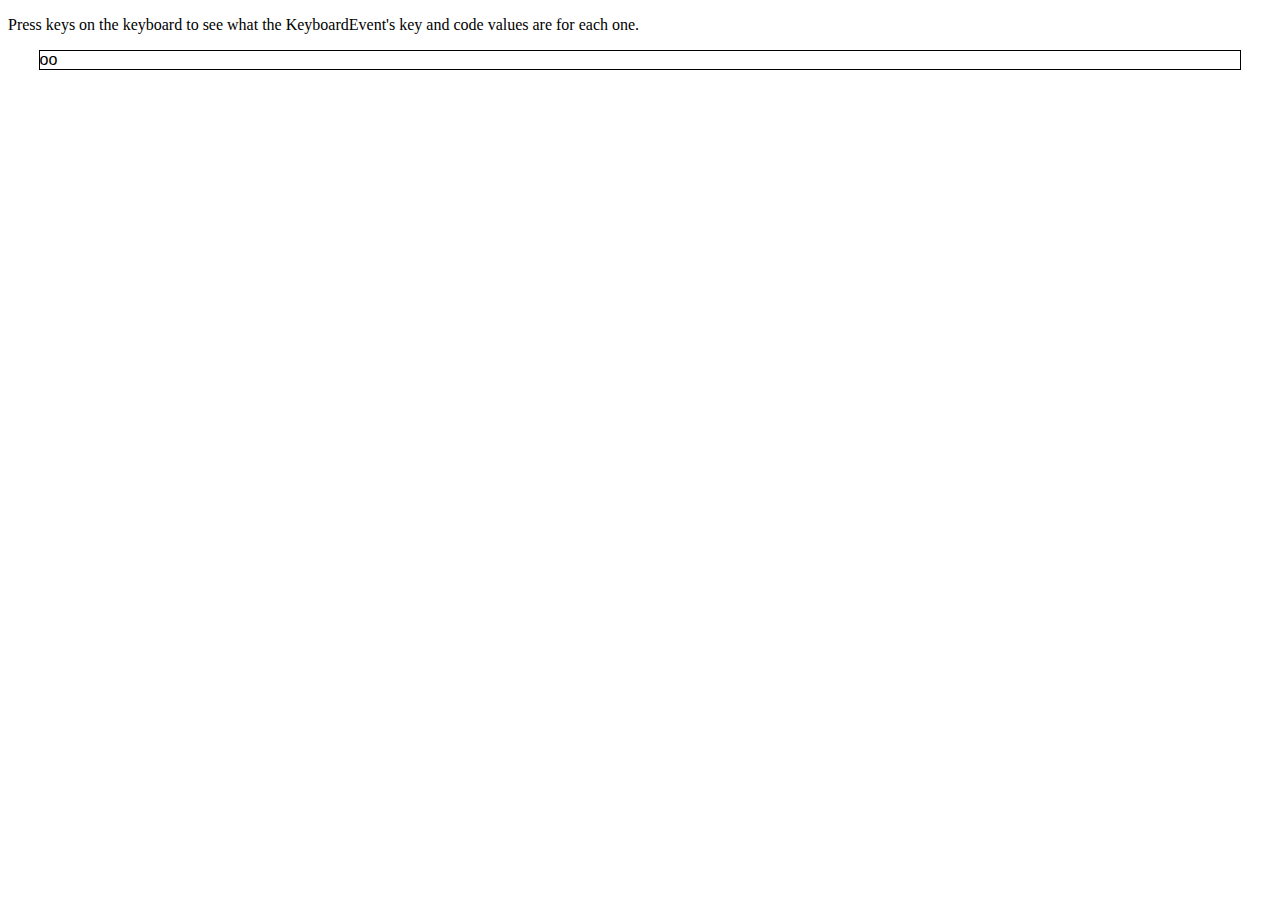
<file: 1.key_code/index.html>
<!DOCTYPE html>
<html lang="en">

<head>
    <meta charset="UTF-8">
    <meta http-equiv="X-UA-Compatible" content="IE=edge">
    <meta name="viewport" content="width=device-width, initial-scale=1.0">
    <script src="https://d3js.org/d3.v7.min.js"></script>
    <script defer src="./index.js"></script>
    <link rel="stylesheet" href="./style.css">
    <title>Document</title>
</head>

<body>
    <p>
        Press keys on the keyboard to see what the KeyboardEvent's key and code values
        are for each one.
    </p>
    <div id="output" tabindex="0">oo</div>
</body>

</html>
</file>
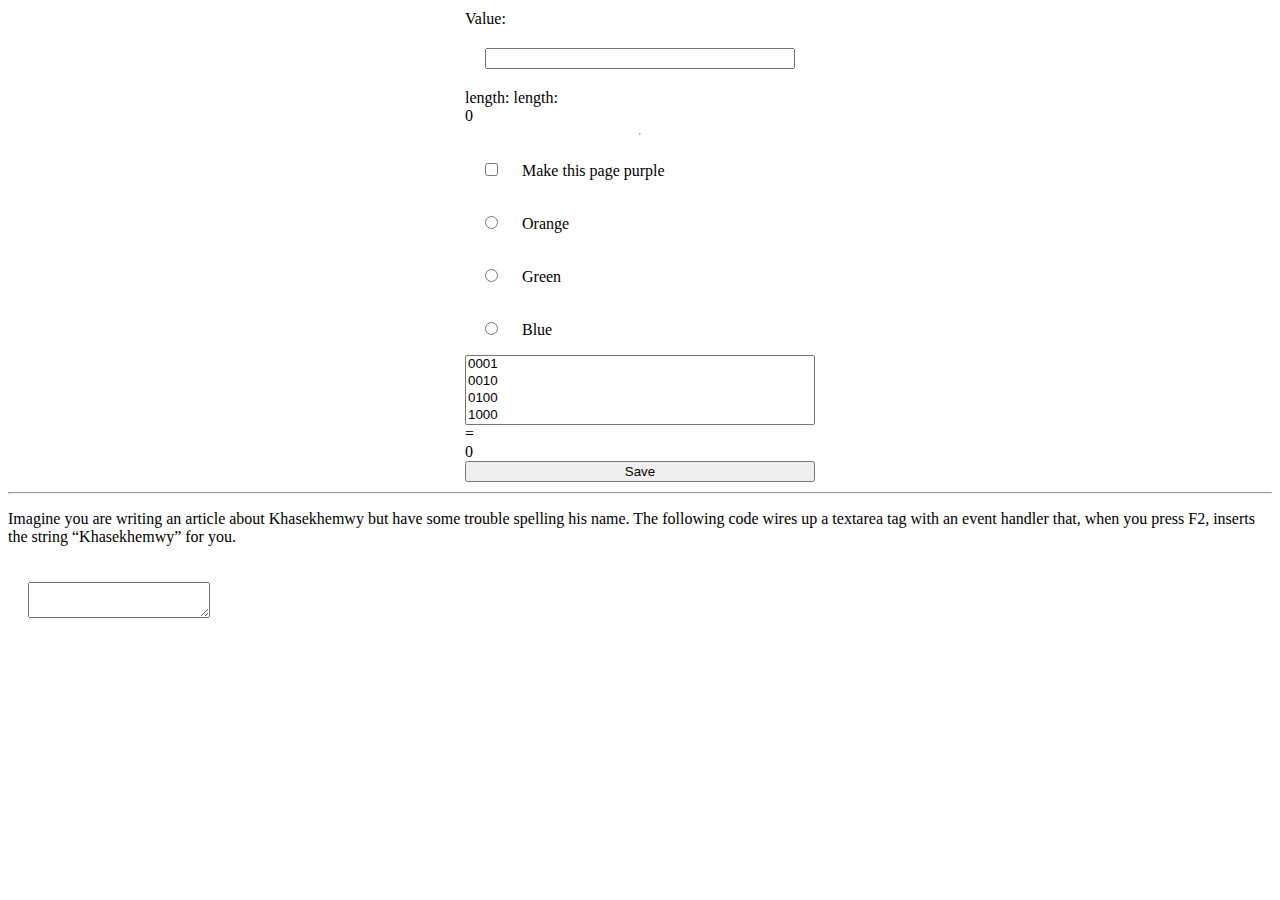
<file: 12.HTTP&Form/index.html>
<!DOCTYPE html>
<html lang="en">
<head>
    <meta charset="UTF-8">
    <meta http-equiv="X-UA-Compatible" content="IE=edge">
    <meta name="viewport" content="width=device-width, initial-scale=1.0">
    <script src="index.js" defer></script>
    <link rel="stylesheet" href="./style.css">
    <title>HTTP&Form</title>
</head>
<body>
    <form action="#">
        Value: <input type="text" name="value">
        length:  length: <span id="length">0</span>
        <hr>
        <label>
            <input type="checkbox" id="purple"> Make this page purple
          </label>
        
          <label>
            <input type="radio" name="color" value="orange"> Orange
          </label>
          <label>
            <input type="radio" name="color" value="lightgreen"> Green
          </label>
          <label>
            <input type="radio" name="color" value="lightblue"> Blue
          </label>

          <select multiple>
            <option value="1">0001</option>
            <option value="2">0010</option>
            <option value="4">0100</option>
            <option value="8">1000</option>
          </select> = <span id="sel">0</span>
        <button type="submit">Save</button>
    </form>

<hr>
    <p>Imagine you are writing an article about 
        Khasekhemwy but have some trouble spelling his name.
         The following code wires up a textarea tag with an event handler that, when you press F2, 
        inserts the string “Khasekhemwy” for you.</p>
    <textarea></textarea>
<script>
  let textarea = document.querySelector("textarea");
  textarea.addEventListener("keydown", event => {
    // The key code for F2 happens to be 113
    if (event.keyCode == 113) {
      replaceSelection(textarea, "Khasekhemwy");
      event.preventDefault();
    }
  });
  function replaceSelection(field, word) {
    let from = field.selectionStart, to = field.selectionEnd;
    field.value = field.value.slice(0, from) + word +
                  field.value.slice(to);
    // Put the cursor after the word
    field.selectionStart = from + word.length;
    field.selectionEnd = from + word.length;
  }
</script>
</body>
</html>
</file>
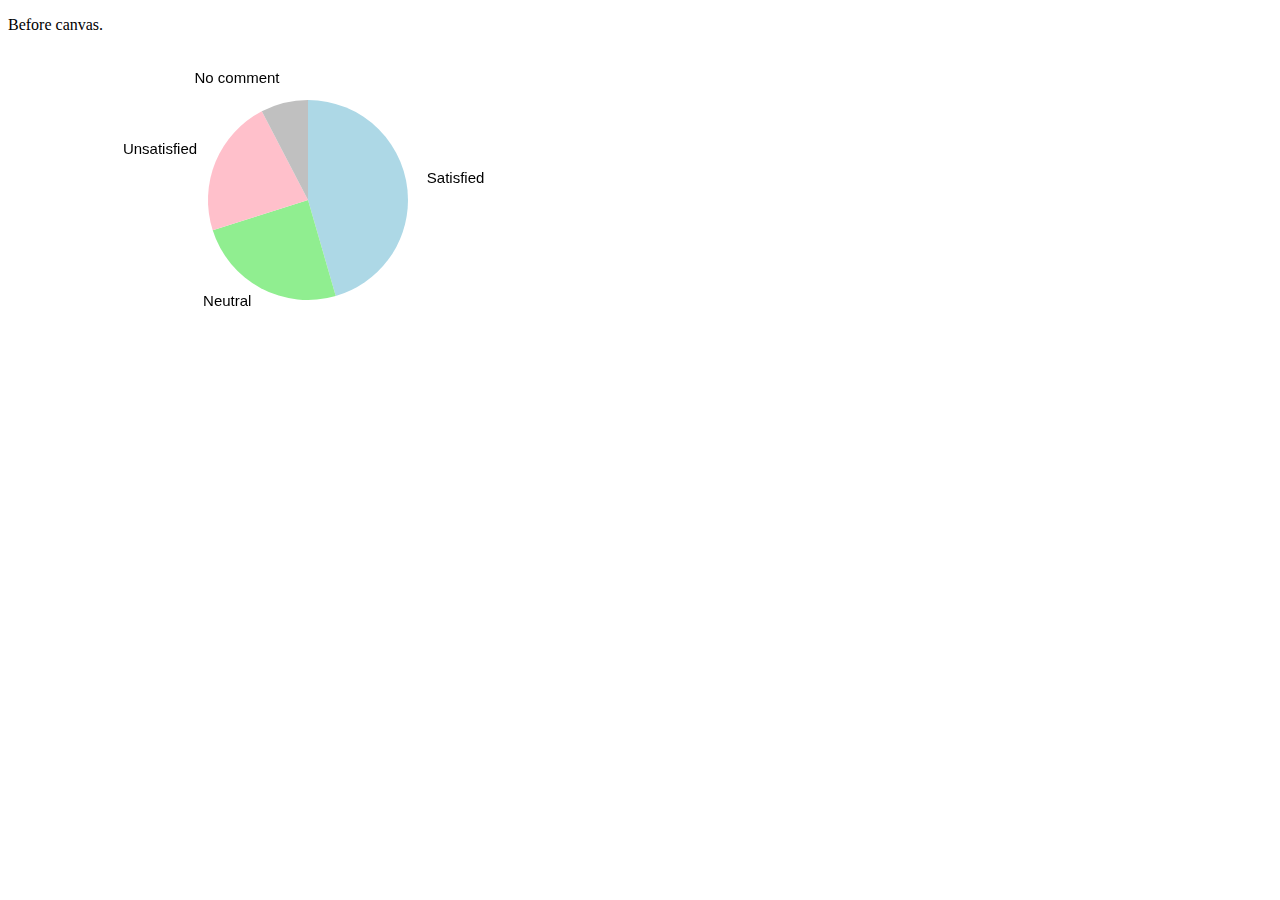
<file: 13.Canvas Pie chart/index.html>
<!DOCTYPE html>
<html lang="en">
<head>
    <meta charset="UTF-8">
    <meta http-equiv="X-UA-Compatible" content="IE=edge">
    <meta name="viewport" content="width=device-width, initial-scale=1.0">
   <script src="./index.js" defer></script>
    <title>Canvas</title>
</head>
<body>
    <p>Before canvas.</p>
<canvas width="600" height="300"></canvas>
</body>
</html>
</file>
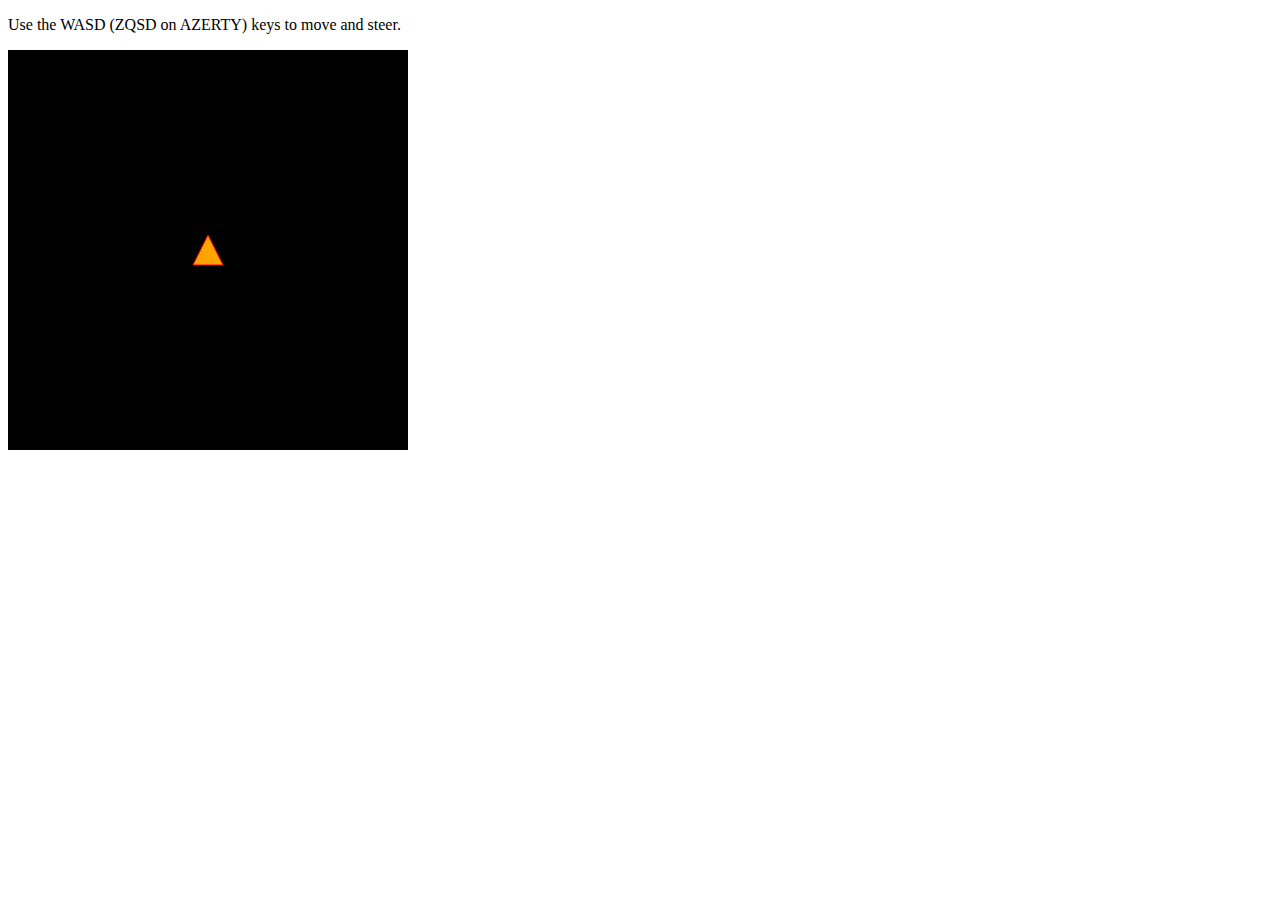
<file: 2.ship/index.html>
<!DOCTYPE html>
<html lang="en">

<head>
    <meta charset="UTF-8">
    <meta http-equiv="X-UA-Compatible" content="IE=edge">
    <meta name="viewport" content="width=device-width, initial-scale=1.0">
    <link rel="stylesheet" href="./slyle.css">
    <script defer src="./index.js"></script>
    <title>Ship</title>
</head>

<body>
    <p>Use the WASD (ZQSD on AZERTY) keys to move and steer.</p>
    <svg xmlns="http://www.w3.org/2000/svg" version="1.1" class="world" tabindex="0">
        <polygon id="spaceship" points="15,0 0,30 30,30" />
    </svg>
</body>

</html>
</file>
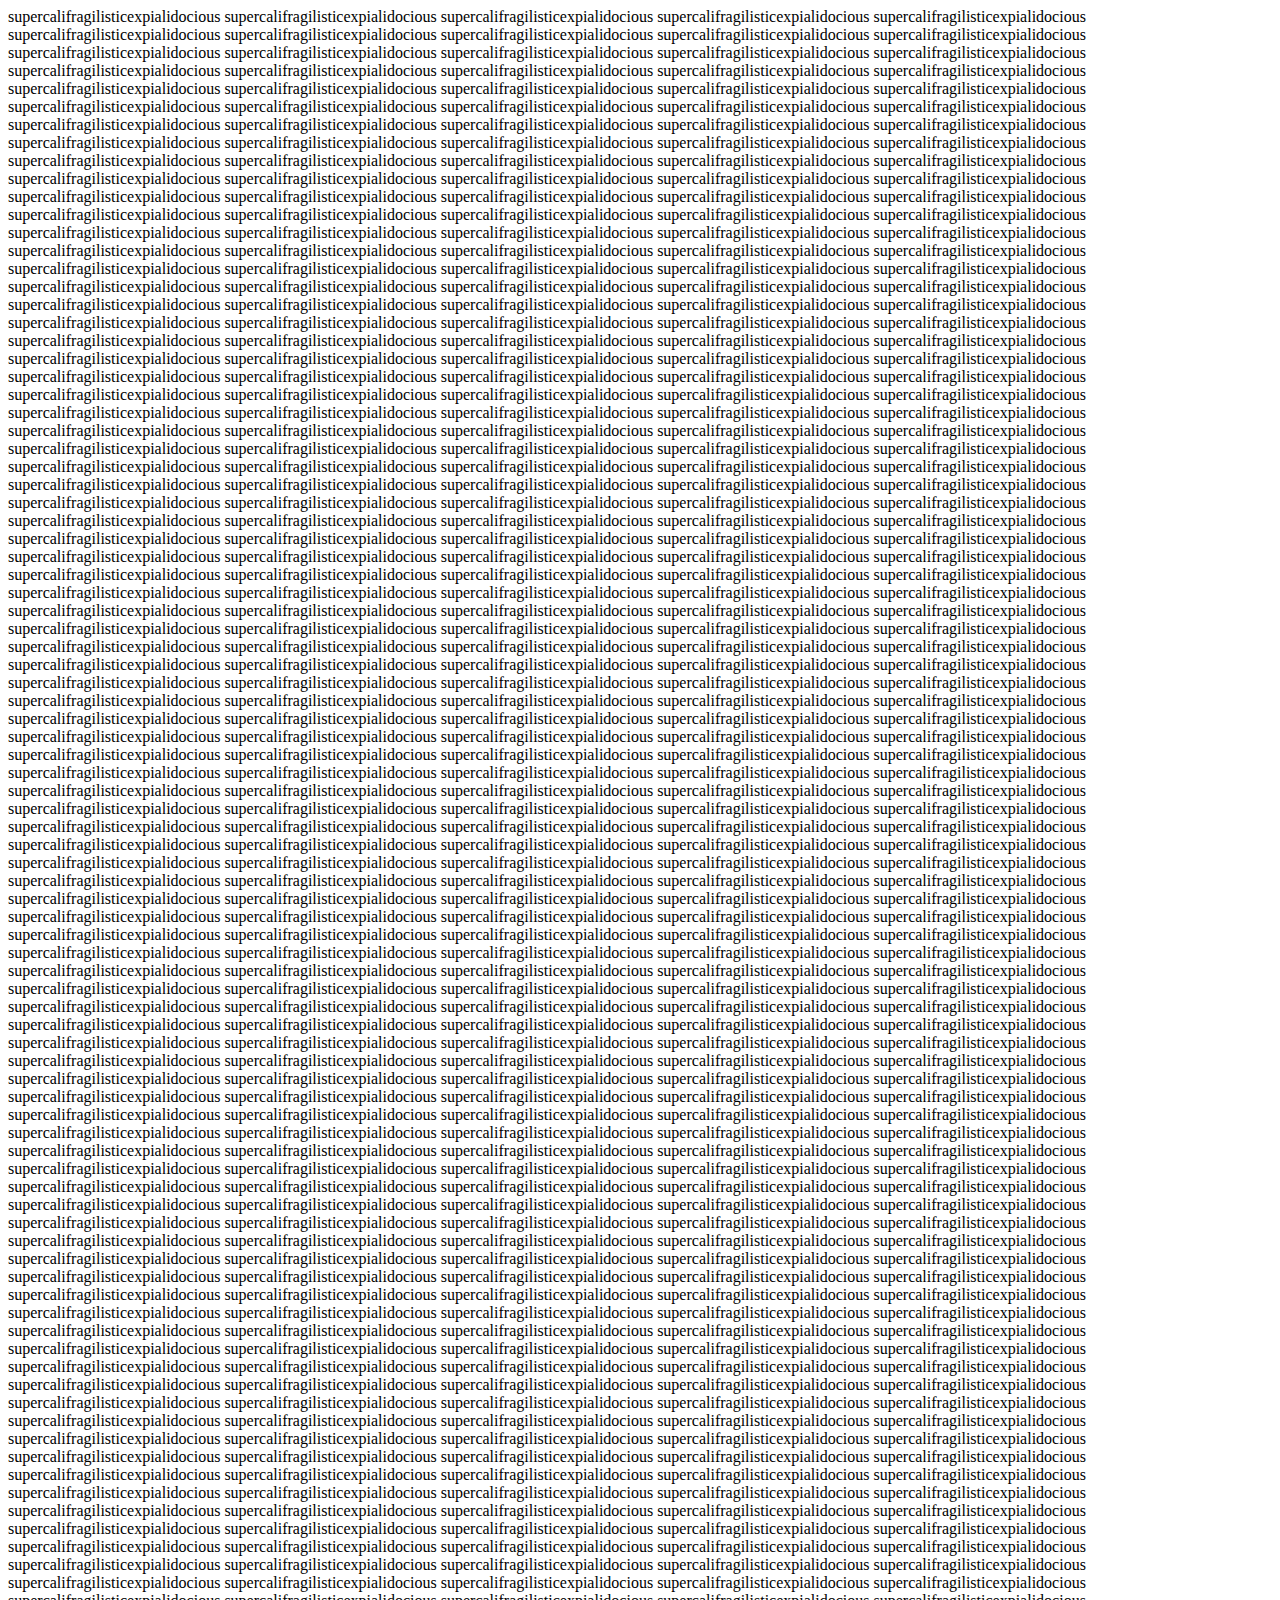
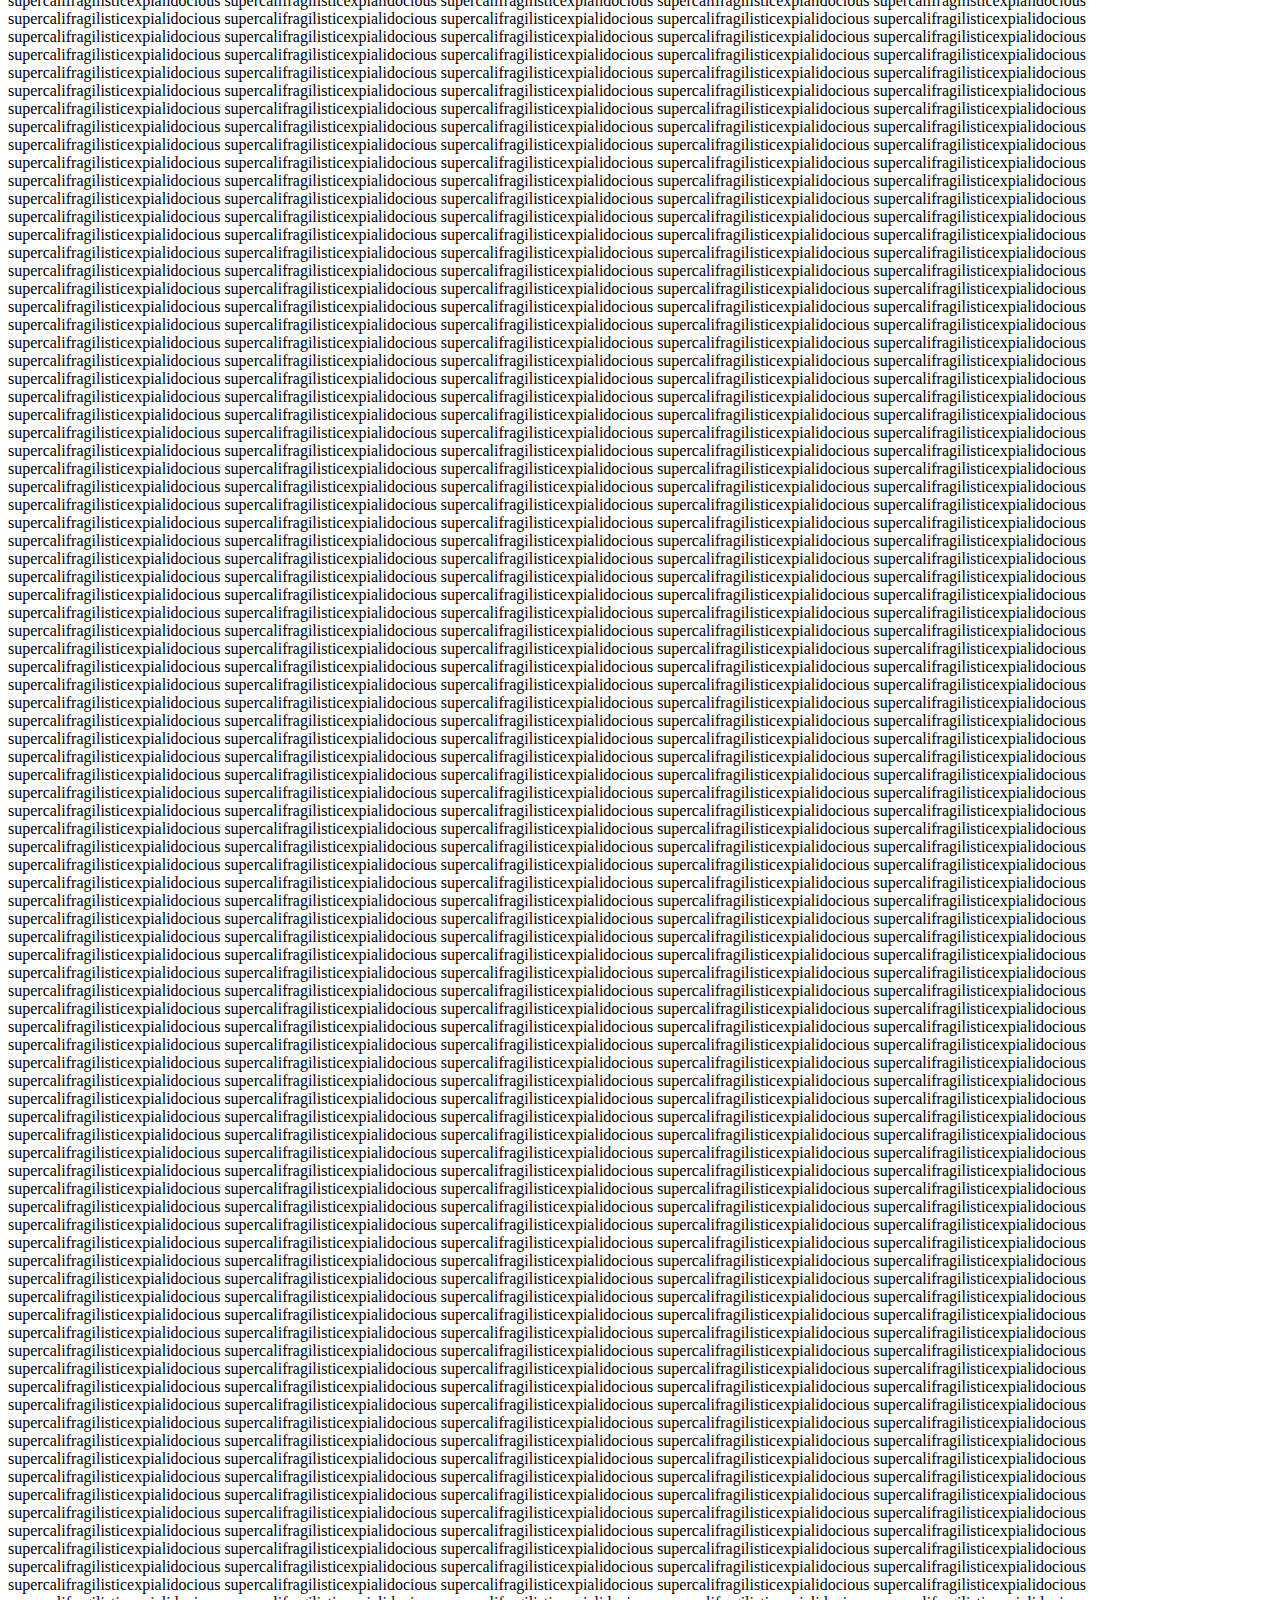
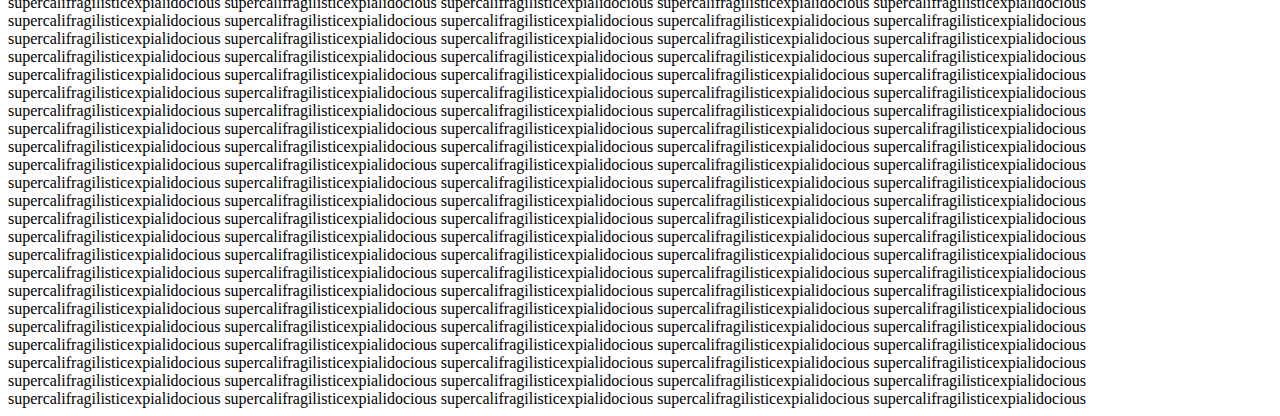
<file: 7.scroll/index.html>
<!DOCTYPE html>
<html lang="en">
<head>
    <meta charset="UTF-8">
    <meta http-equiv="X-UA-Compatible" content="IE=edge">
    <meta name="viewport" content="width=device-width, initial-scale=1.0">
    <script defer src="./scroll.js"></script>
    <title>Scroll</title>
</head>
<body>
    <style>
        #progress {
          border-bottom: 2px solid blue;
          width: 0;
          position: fixed;
          top: 0; left: 0;
        }
      </style>
      <div id="progress"></div>
</body>
</html>
</file>
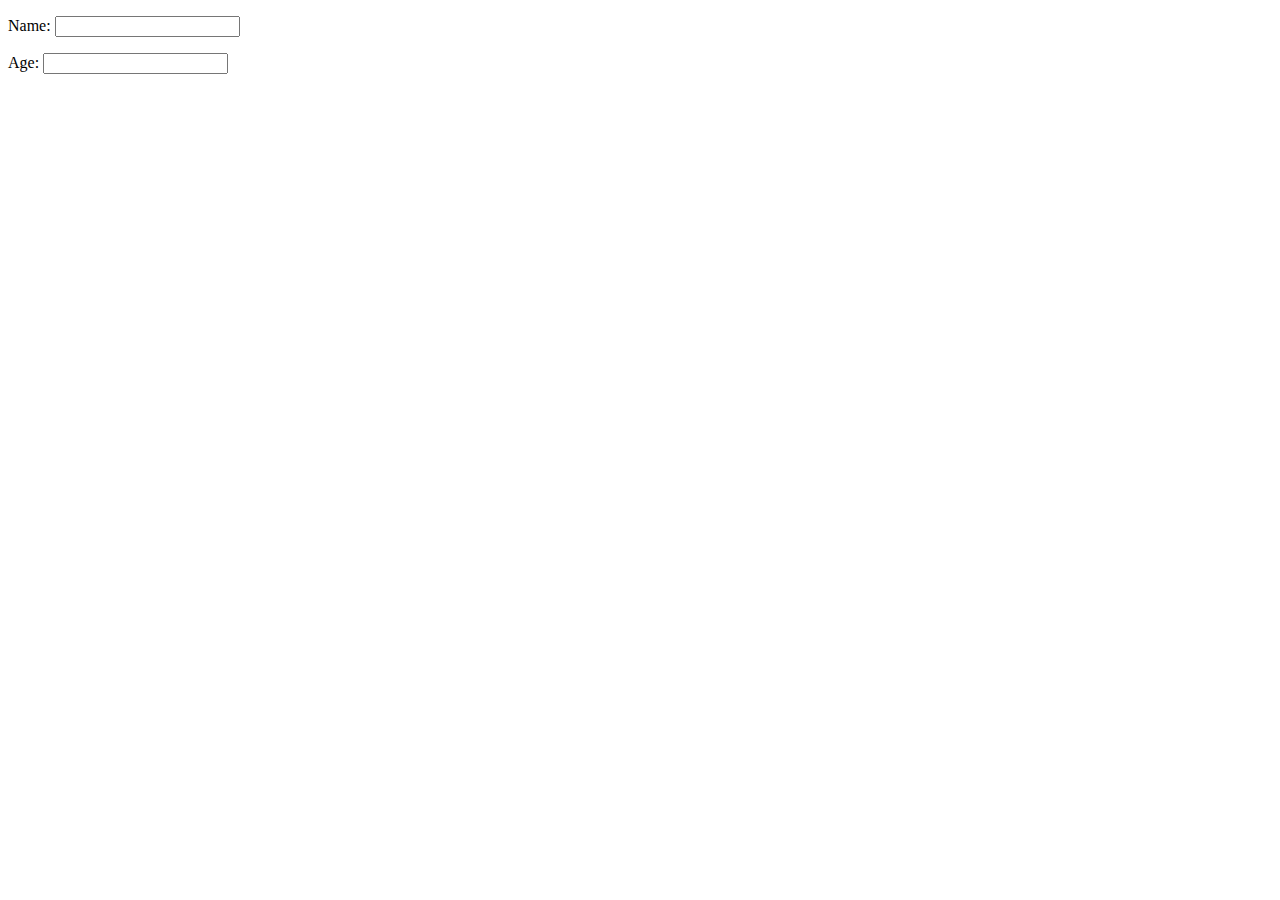
<file: 8.focus/index.html>
<!DOCTYPE html>
<html lang="en">
<head>
    <meta charset="UTF-8">
    <meta http-equiv="X-UA-Compatible" content="IE=edge">
    <meta name="viewport" content="width=device-width, initial-scale=1.0">
    <script defer src="./index.js"></script>
    <title>Focus</title>
</head>
<body>
    <p> Name: <input type="text" data-help="Your full name"></p>
    <p> Age: <input type="text" data-help="Your age in yers"></p>
    <p id="help"></p>
</body>
</html>
</file>
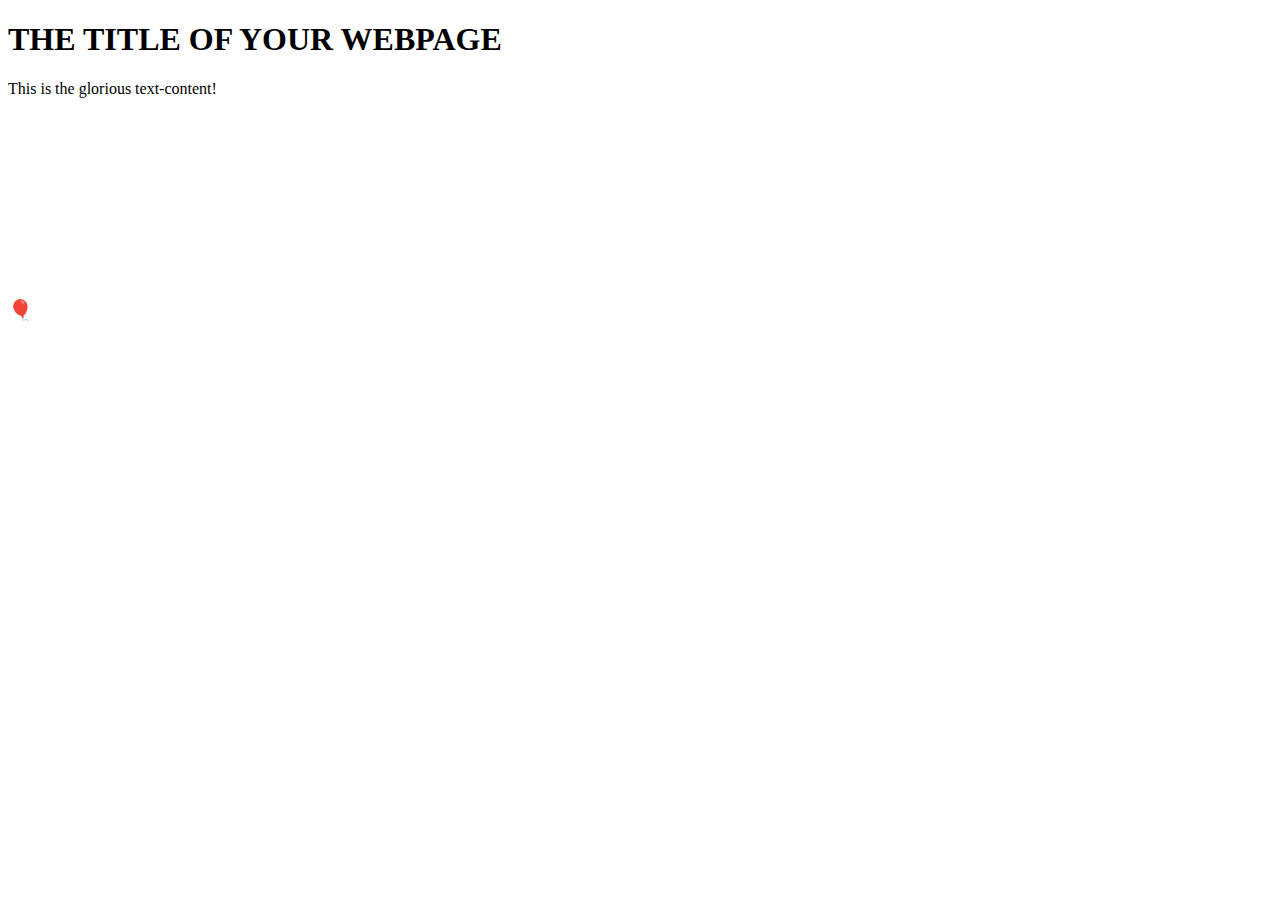
<file: 9.Ballon/index.html>
<!DOCTYPE html>
<html lang="en">
<head>
    <meta charset="UTF-8">
    <meta http-equiv="X-UA-Compatible" content="IE=edge">
    <meta name="viewport" content="width=device-width, initial-scale=1.0">
    <script src="index.js" defer></script>
    <title>Ballon</title>
</head>
<body>
    <h1>
        THE TITLE OF YOUR WEBPAGE
      </h1>
      <div id="container"></div>
      <p>🎈</p>
</body>
</html>
</file>
<file: 1.key_code/style.css>
#output {
    font-family: Arial, Helvetica, sans-serif;
    border: 1px solid black;
    width: 95%;
    margin: auto;
  }
  #output:focus-visible {
    outline: 3px solid dodgerblue;
  }
</file>
<file: 12.HTTP&Form/style.css>
textarea, input {
    margin: 20px;

}

form {
    max-width: 350px;
    margin: 10px auto;
    display: flex;
    flex-direction: column;
}
</file>
<file: 2.ship/slyle.css>
.world {
    margin: 0px;
    padding: 0px;
    background-color: black;
    width: 400px;
    height: 400px;
}

.world:focus-visible {
    outline: 5px solid dodgerblue;
}

#spaceship {
    fill: orange;
    stroke: red;
}
</file>
